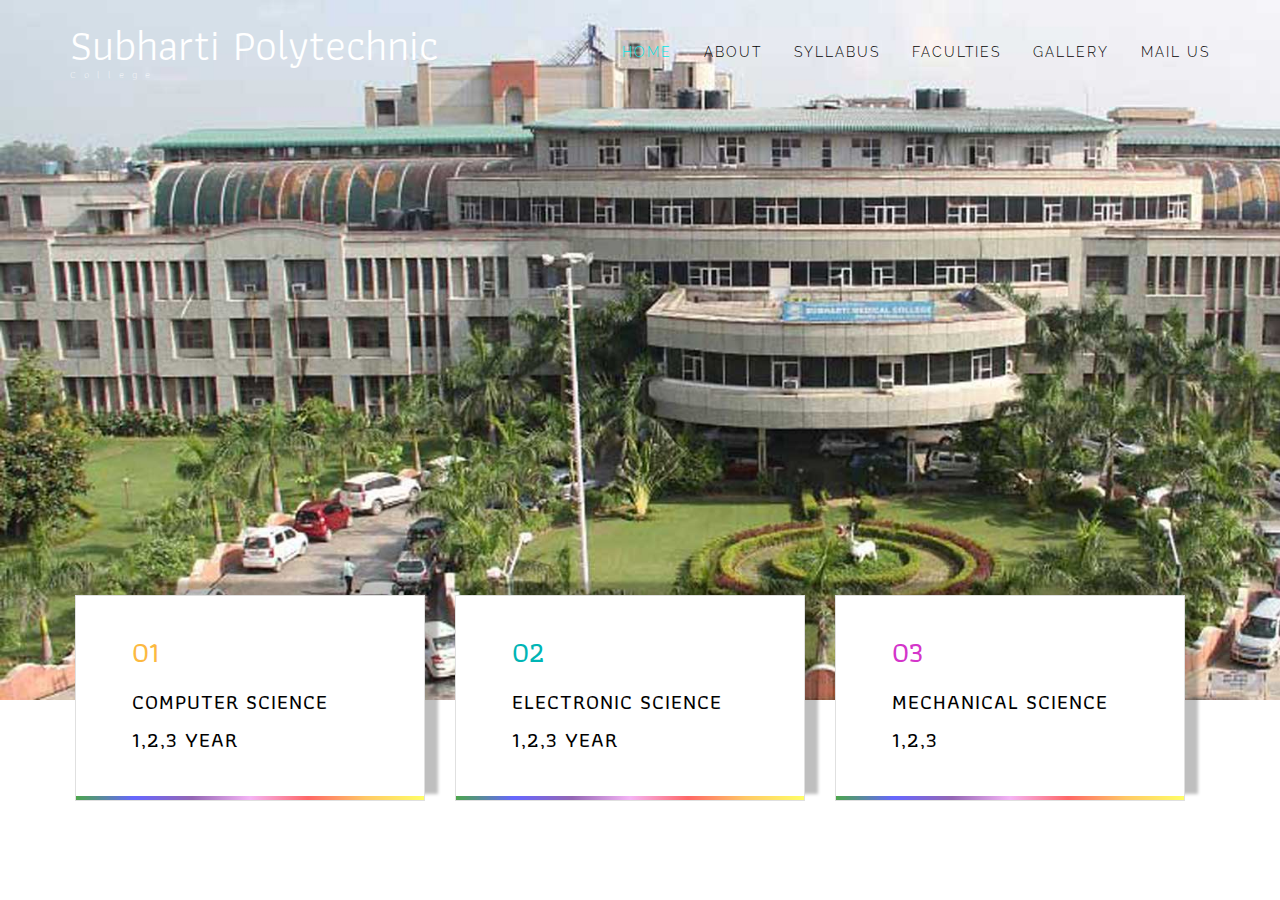
<file: syllabus.html>
<html lang="en">
<head>
<title>S.Sastri Satyamurti Subharti polytechnic College</title>
<!-- Meta tag Keywords -->
<meta name="viewport" content="width=device-width, initial-scale=1">
<meta http-equiv="Content-Type" content="text/html; charset=utf-8" />
<meta name="keywords" content="Literature web template, Bootstrap Web Templates, Flat Web Templates, Android Compatible web template, Smartphone Compatible web template, free webdesigns for Nokia, Samsung, LG, SonyEricsson, Motorola web design" />
<script type="application/x-javascript"> addEventListener("load", function() { setTimeout(hideURLbar, 0); }, false);
function hideURLbar(){ window.scrollTo(0,1); } </script>
<!--// Meta tag Keywords -->
<!-- css files -->

   <link rel="stylesheet" href="https://maxcdn.bootstrapcdn.com/bootstrap/3.3.7/css/bootstrap.min.css">
  <script src="https://ajax.googleapis.com/ajax/libs/jquery/3.2.1/jquery.min.js"></script>
  <script src="https://maxcdn.bootstrapcdn.com/bootstrap/3.3.7/js/bootstrap.min.js"></script>
  
  
<link rel="stylesheet" href="css/bootstrap.css">
<!-- <link rel="stylesheet" href="css/bootstrap.min.css">
<link rel="stylesheet" href="css/bootstrap-responsive.css">
<link rel="stylesheet" href="css/bootstrap-responsive.min.css">

<script src="js/jquery-2.1.4.min.js"></script>
  <script src="js/bootstrap.min.js"></script>  -->


<link rel="stylesheet" href="css/style.css" type="text/css" media="all" /> <!-- Style-CSS --> 
<link rel="stylesheet" href="css/font-awesome.css"> <!-- Font-Awesome-Icons-CSS -->
<link rel="stylesheet" href="css/flexslider.css" type="text/css" media="screen" property="" /> <!-- Flexslider-CSS -->
<link href="css/mislider.css" rel="stylesheet" type="text/css" /> <!-- Testimonials-CSS -->
<link href="css/mislider-custom.css" rel="stylesheet" type="text/css" /> <!-- Testimonials-CSS -->
<link rel="shortcut icon" href="images/logo.jpg" />
<!-- //css files -->
<!-- online-fonts -->
<link href="//fonts.googleapis.com/css?family=Raleway:100,100i,200,200i,300,300i,400,400i,500,500i,600,600i,700,700i,800,800i,900,900i&amp;subset=latin-ext" rel="stylesheet">
<link href="//fonts.googleapis.com/css?family=Athiti:200,300,400,500,600,700&amp;subset=latin-ext,thai,vietnamese" rel="stylesheet">
<!-- //online-fonts -->
</head>
<body> 
<!-- banner -->
<div class="main-agile">
	<div class="banner">
		<div class="container">
			<div class="top-nav">
				<nav class="navbar navbar-default">
						<div class="navbar-header">
							<button type="button" class="navbar-toggle collapsed" data-toggle="collapse" data-target="#bs-example-navbar-collapse-1">
								<span class="sr-only">Toggle navigation</span>
								<span class="icon-bar"></span>
								<span class="icon-bar"></span>
								<span class="icon-bar"></span>
							</button>
						</div>
						<h1><a class="navbar-brand" href="index.html">Subharti Polytechnic<span>College</span></a></h1>
					<!-- Collect the nav links, forms, and other content for toggling -->
					<div class="collapse navbar-collapse" id="bs-example-navbar-collapse-1">
						<ul class="nav navbar-nav">
							<li><a class="active" href="index.html">Home</a></li>
							<li><a href="#about" class="scroll">About</a></li>
							<li><a href="#Syllabus" class="scroll">Syllabus</a></li>
							<li><a href="#faculties" class="scroll">Faculties</a></li>
							<li><a href="#gallery" class="scroll">Gallery</a></li>	
							<li><a href="#mail" class="scroll">Mail Us</a></li>
						</ul>
						<div class="clearfix"> </div>							
					</div>	
				</nav>		
			</div>
			<!-- //banner -->	
	<!-- Grids -->
	<div class="grid-w3">
		<div class="container">
			<div class="agile_team_grids">
			
				<div class="col-md-4 col-sm-4 col-xs-4 agile_team_grid  agile_team_gridf" data-toggle="modal" data-target='#myModalForComputerScience'>
					<div class="agile_text text1-agile">
						<h3>01</h3>
						<h5>COMPUTER SCIENCE 1,2,3 YEAR</h5>
					</div>
				</div>
			
				<div class="col-md-4 col-sm-4 col-xs-4 agile_team_grid  agile_team_gridf" data-toggle="modal" data-target='#myModalForELECTRONICSCIENCE'>
					<div class="agile_text text2-agile">
						<h3>02</h3>
						<h5>ELECTRONIC SCIENCE 1,2,3 YEAR</h5>
					</div>
				</div>
				<div class="col-md-4 col-sm-4 col-xs-4 agile_team_grid  agile_team_gridf" data-toggle="modal" data-target='#myModalForMECHANICALSCIENCE'>
					<div class="agile_text text3-agile">
						<h3>03</h3>
						<h5>MECHANICAL SCIENCE 1,2,3</h5>
					</div>
				</div>
				<div class="clearfix"> </div>
			</div>
		</div>
	</div>
	<!-- //Grids -->
</div>

<!-- ---------------------------------------------------------- Model For Computer Science 1,2,3 YEAR -->
    <div id="myModalForComputerScience" class="modal fade" role="dialog">

        <div style="width: 100%" class="modal-dialog">
            <div class="modal-content">

                <div class="modal-header">
                    <h3> Computer Science </h3>
                        <button type="button" class="close" data-dismiss="modal">&times;</button>
                </div>

                <div class="modal-body">
                    
					
					
					Time Table
					
					<br />
					
					<H3>3 year</H3>
					
					<img src="images\Time table.jpg" style="width:1000px;height:600px" > </img>
					
                </div>
				
				
				
                <div class="modal-body">
                    
					
					
					Java Model paper
					
					<br />
					
					<H3>3 year</H3>
					
					<img src="images\java paper.jpg" style="width:1000px;height:950px" > </img>
					
                </div>
				
				
				
				
				

                <div class="modal-body">
                    
					
					
					DS Model paper
					
					<br />
					
					<H3>3 year</H3>
					
					<img src="images\DS paper.jpg" style="width:1000px;height:950px" > </img>
					
                </div>
				
				
				

                <div class="modal-body">
                    
					
					
					IWT Model paper
					
					<br />
					
					<H3>3 year</H3>
					
					<img src="images\IWT paper.jpg" style="width:1000px;height:950px" > </img>
					
                </div>
				
				
				
				

                <div class="modal-footer">
                    <button type="button" class="btn btn-default" data-dismiss="modal">Close</button>
                </div>

            </div>



        </div>

    </div>
<!-- -------------------------------------------------upto here -->




<!-- ---------------------------------------------------------- Model For ELECTRONIC SCIENCE 1,2,3 YEAR -->

    <div id="myModalForELECTRONICSCIENCE" class="modal fade" role="dialog">

        <div style="width: 100%" class="modal-dialog">
            <div class="modal-content">

                <div class="modal-header">
                    <h3> ELECTRONIC SCIENCE </h3>
                        <button type="button" class="close" data-dismiss="modal">&times;</button>
                </div>


                <div class="modal-body">
                    
					
					
					Time Table
					
					<br />
					
					<H3>3 year</H3>
					
					<img src="images\Time table.jpg" style="width:1000px;height:600px" > </img>
					
                </div>
				
				
				
                <div class="modal-body">
                    
					
					
					Java Model paper
					
					<br />
					
					<H3>3 year</H3>
					
					<img src="images\java paper.jpg" style="width:1000px;height:950px" > </img>
					
                </div>
				
				
				
				
				

                <div class="modal-body">
                    
					
					
					DS Model paper
					
					<br />
					
					<H3>3 year</H3>
					
					<img src="images\DS paper.jpg" style="width:1000px;height:950px" > </img>
					
                </div>
				
				
				

                <div class="modal-body">
                    
					
					
					IWT Model paper
					
					<br />
					
					<H3>3 year</H3>
					
					<img src="images\IWT paper.jpg" style="width:1000px;height:950px" > </img>
					
                </div>

                <div class="modal-footer">
                    <button type="button" class="btn btn-default" data-dismiss="modal">Close</button>
                </div>

            </div>



        </div>

    </div>
<!-- -------------------------------------------------upto here -->


<!-- ---------------------------------------------------------- Model For MECHANICAL SCIENCE 1,2,3 -->

    <div id="myModalForMECHANICALSCIENCE" class="modal fade" role="dialog">

        <div style="width: 100%" class="modal-dialog">
            <div class="modal-content">

                <div class="modal-header">
                    <h3> MECHANICAL SCIENCE </h3>
                        <button type="button" class="close" data-dismiss="modal">&times;</button>
                </div>

                <div class="modal-body">
                    
					
					
					Time Table
					
					<br />
					
					<H3>3 year</H3>
					
					<img src="images\Time table.jpg" style="width:1000px;height:600px" > </img>
					
                </div>
				
				
				
                <div class="modal-body">
                    
					
					
					Java Model paper
					
					<br />
					
					<H3>3 year</H3>
					
					<img src="images\java paper.jpg" style="width:1000px;height:950px" > </img>
					
                </div>
				
				
				
				
				

                <div class="modal-body">
                    
					
					
					DS Model paper
					
					<br />
					
					<H3>3 year</H3>
					
					<img src="images\DS paper.jpg" style="width:1000px;height:950px" > </img>
					
                </div>
				
				
				

                <div class="modal-body">
                    
					
					
					IWT Model paper
					
					<br />
					
					<H3>3 year</H3>
					
					<img src="images\IWT paper.jpg" style="width:1000px;height:950px" > </img>
					
                </div>

                <div class="modal-footer">
                    <button type="button" class="btn btn-default" data-dismiss="modal">Close</button>
                </div>

            </div>



        </div>

    </div>
<!-- -------------------------------------------------upto here -->

</body>
</file>
<file: css/style.css>
/*--
Author: W3layouts
Author URL: http://w3layouts.com
License: Creative Commons Attribution 3.0 Unported
License URL: http://creativecommons.org/licenses/by/3.0/
--*/
body{
	padding:0;
	margin:0;
	background:#fff;
	position:relative;
	font-family: 'Raleway', sans-serif;
}
body a{
    transition:0.5s all;
	-webkit-transition:0.5s all;
	-moz-transition:0.5s all;
	-o-transition:0.5s all;
	-ms-transition:0.5s all;
}
a:hover{
	text-decoration:none;
	transition:0.5s all;
	-webkit-transition:0.5s all;
	-moz-transition:0.5s all;
	-o-transition:0.5s all;
	-ms-transition:0.5s all;
}
input[type="button"],input[type="submit"]{
	transition:0.5s all;
	-webkit-transition:0.5s all;
	-moz-transition:0.5s all;
	-o-transition:0.5s all;
	-ms-transition:0.5s all;
}
h1,h2,h3,h4,h5,h6{
	margin:0;	
	font-family: 'Athiti', sans-serif;
}	
p{
	margin:0;
	font-family: 'Raleway', sans-serif;
	letter-spacing:1px;
	font-size:1em;
	color:#999;
	line-height:1.8em;
}
ul{
	margin:0;
	padding:0;
}
label{
	margin:0;
}

/*-- banner --*/
.banner{
	background:url(../images/smc_ss.jpg) no-repeat 0px 0px;
	background-size:cover;
	-webkit-background-size:cover;
	-moz-background-size:cover;
	-o-background-size:cover;
	-ms-background-size:cover;
	min-height:780px;
}
/*-- nav --*/
.navbar-default {
    background: none;
    border: none;
}
.navbar {
    margin-bottom: 0;
}
h1 a.navbar-brand {
    height: inherit;
    padding: 0;
    font-size: 1.2em;
    line-height: inherit;
    font-weight: 400;
    display: inline-block;
}
.navbar-brand span {
    display: block;
    font-size: .25em;
    color: #ffffff;
    text-transform: capitalize;
    font-weight: 100;
    letter-spacing: 8px;
}
.navbar-default .navbar-brand,.navbar-default .navbar-brand:hover, .navbar-default .navbar-brand:focus {
    color:#FFFFFF;
}
.navbar-default .navbar-nav > .active > a, .navbar-default .navbar-nav > .active > a:hover, .navbar-default .navbar-nav > .active > a:focus {
    color: #fff;
    background: none;
}
.navbar-nav > li > a {
    padding:40px 0 0 40px;
}
.navbar-collapse {
    padding: 0;
    border-top: none;
    box-shadow: none;
}
.navbar-default .navbar-collapse, .navbar-default .navbar-form {
    border: none;
}
.navbar-right {
    float: left !important;
    margin-right: 0;
    margin-left: 5em;
}
.navbar-nav {
    float: none;
}
/*-- top-nav --*/
.top-nav{
	margin: 1.5em 0 0 0;
}
.navbar-default {
    border: none !important;
    background: none !important;
    margin: 0 !important;
    min-height: 0 !important;
    padding: 0 !important;
}
.navbar-default .navbar-nav > .active > a, .navbar-default .navbar-nav > .active > a:hover, .navbar-default .navbar-nav > .active > a:focus {
    background: none !important;
}
.top-nav ul{
    padding: 0;
    margin: 0;
}
.top-nav ul li{
    display: inline-block;
    margin: 0 1em;
    float: none;
}
.top-nav ul li:first-child{
	margin-left:0;
}
.top-nav ul li:nth-child(6){
	margin-right:0;
}
.navbar-default .navbar-nav > .open > a, .navbar-default .navbar-nav > .open > a:hover, .navbar-default .navbar-nav > .open > a:focus {
    background: none !important;
    border-right: solid 1px #EFEFEF;
    box-shadow: 1px 0px 0px 0px rgba(72, 72, 72, 0);
}
.navbar-nav {
    float: none;
}
.top-nav ul li a {
    color: #000 !important;
    font-size: 1em;
    margin: 0;
    text-decoration: none;
    padding: 0;
    font-weight: 300;
    text-transform: uppercase;
    letter-spacing: 2px;
}
.top-nav ul li a:hover, .top-nav ul li a.active{
    color: #00e6e6 !important;
}
div#bs-example-navbar-collapse-1 {
    float: right;
    margin: 1.5em 0em 0em;
}
/*-- //top-nav --*/
.wthree_banner_info_grid {
    text-align: center;
}
.w3l_banner_info {
    width: 62%;
    margin: 13em auto 0;
}
.w3l_banner_info h3 {
    font-size: 4em;
    color: #fff;
    letter-spacing: 3px;
    text-transform: uppercase;
}
 .w3l_banner_info p {
    font-size: 0.9em;
    color: rgba(255, 255, 255, 0.75);
    letter-spacing: 2px;
    text-transform:capitalize;
    margin: 1em 0 4em;
}
 .wthree_banner_info_grid i {
    font-size: 3em;
    color: #fff;
    padding-bottom: 0.4em;
    margin-bottom: .4em;
    border-bottom: 1px solid rgba(255, 255, 255, 0.51);
}
a.w3-join {
    color: #fff;
    padding: 1em 2.5em;
    display: inline-block;
    margin: 0 auto;
    text-transform: uppercase;
    letter-spacing: 2px;
    font-size: 0.9em;
    font-weight: 400;
    border: 1px solid #b5b2b2;
}
a.w3-join:hover {
	color:#FCB941;
    border-color: #FCB941;
	-webkit-transition:0.5s all;
	-moz-transition:0.5s all;
	-o-transition:0.5s all;
	-ms-transition:0.5s all;
	transition:0.5s all;
}
/*-- //banner --*/
/*-- Grids --*/
.main-agile{
	position:relative;
}
.grid-w3 {
    position: absolute;
    top: 87%;
    left: 20%;
}
.agile_text h3 {
    font-size: 2em;
    color:#FCB941;
	margin-bottom:.5em;
}
.agile_text.text2-agile h3 {
    color: #00B5B5;
}
.agile_text.text3-agile h3 {
    color: #d435ca;
}
.agile_text h5 {
    font-size: 1.5em;
    color: #000;
    line-height: 1.8;
    letter-spacing: 1px;
}
.agile_team_grid1{
	padding: 1em;
    border: 4px double #D0D0D0;
    text-align: center;
}
.agile_text {
    background: #fff;
    border: 1px solid #e0e0e0;
    padding: 3em 4em;
    position: relative;
    overflow: hidden;
    z-index: 9;
    box-shadow: 10px -10px 3px 3px rgba(0, 0, 0, 0.25);
}
.agile_text:before {
    content: '';
	background: #00b5b5;
    background: linear-gradient(to right, rgba(0, 128, 0, 0.7),rgba(0, 0, 255, 0.6),rgba(75, 0, 130, 0.6),rgba(238, 130, 238, 0.6),rgba(255, 0, 0, 0.6),rgba(255, 165, 0, 0.6),rgba(255, 255, 0, 0.6));
    position: absolute;
    width: 100%;
    height: 2%;
    left: 0;
    bottom: 0;
    z-index: -1;
    -webkit-transition: 0.5s all;
    -moz-transition: 0.5s all;
    -o-transition: 0.5s all;
    -ms-transition: 0.5s all;
    transition: 0.5s all;
	background: -moz-linear-gradient(to right, rgba(0, 128, 0, 0.7),rgba(0, 0, 255, 0.6),rgba(75, 0, 130, 0.6),rgba(238, 130, 238, 0.6),rgba(255, 0, 0, 0.6),rgba(255, 165, 0, 0.6),rgba(255, 255, 0, 0.6)); /* FF3.6+ */

background: -webkit-gradient(to right, rgba(0, 128, 0, 0.7),rgba(0, 0, 255, 0.6),rgba(75, 0, 130, 0.6),rgba(238, 130, 238, 0.6),rgba(255, 0, 0, 0.6),rgba(255, 165, 0, 0.6),rgba(255, 255, 0, 0.6)); /* Chrome,Safari4+ */

background: -webkit-linear-gradient(to right, rgba(0, 128, 0, 0.7),rgba(0, 0, 255, 0.6),rgba(75, 0, 130, 0.6),rgba(238, 130, 238, 0.6),rgba(255, 0, 0, 0.6),rgba(255, 165, 0, 0.6),rgba(255, 255, 0, 0.6)); /* Chrome10+,Safari5.1+ */

background: -o-linear-gradient(to right, rgba(0, 128, 0, 0.7),rgba(0, 0, 255, 0.6),rgba(75, 0, 130, 0.6),rgba(238, 130, 238, 0.6),rgba(255, 0, 0, 0.6),rgba(255, 165, 0, 0.6),rgba(255, 255, 0, 0.6)); /* Opera 11.10+ */

background: -ms-linear-gradient(to right, rgba(0, 128, 0, 0.7),rgba(0, 0, 255, 0.6),rgba(75, 0, 130, 0.6),rgba(238, 130, 238, 0.6),rgba(255, 0, 0, 0.6),rgba(255, 165, 0, 0.6),rgba(255, 255, 0, 0.6)); /* IE10+ */
}
.agile_team_grid:hover .agile_text:before {
    height: 100%;
}
/*-- //Grids --*/
/*-- About --*/
.about{
	padding:12em 0 5em;
}
 h3.tittle-w3l {
    font-size: 3em;
    color: #FCB941;
    text-transform: uppercase;
    text-align: center;
    margin-bottom: 1.5em;
}
.agileinfo_banner_bottom_left h3{
	font-size:2em;
	color:#000;
	line-height:1.5em;
	text-transform:capitalize;
}
.agileinfo_banner_bottom_left p {
    margin: 1em 0 2em;
}
.agileinfo_banner_bottom_left ul li{
	display:block;
	color:#212121;
	line-height:1.8em;
}
.agileinfo_banner_bottom_left ul li:nth-child(2){
	margin: 2em 0;
}
.agileinfo_banner_bottom_left ul li i{
	width: 50px;
    height: 50px;
    background: #00B5B5;
    color: #fff;
    font-size: 1em;
    border-radius: 40px;
    text-align: center;
    padding-top: 1.2em;
    margin-right: 1em;
	border:1px solid #00B5B5;
	-webkit-transition: 0.5s all;
    -o-transition: 0.5s all;
    -moz-transition: 0.5s all;
    -ms-transition: 0.5s all;
	transition: 0.5s all;
}
.agileinfo_banner_bottom_left ul li:hover i{
	color:#00B5B5;
	background:none;
	border-color:#000;
}
.agileinfo_banner_bottom_right1 h3 {
    font-size: 1.8em;
    color: #00B5B5;
    padding: .7em 0 0;
    text-align: center;
}
.agileinfo_banner_bottom_right1 {
    width: 80%;
    margin: 0 auto;
    border-radius: 15px;
    border: 1px solid #b9b7b7;
}
.agileinfo_banner_bottom_right1_grid{
	padding:2em;
}
.agileinfo_banner_bottom_right1_grid input[type="text"], .agileinfo_banner_bottom_right1_grid input[type="email"] {
    width: 100%;
    padding: .9em 1.5em;
    color: #999;
    font-size: 0.9em;
    border: 1px solid #ccc;
    outline: none;
    margin-bottom: 1em;
    border-radius: 25px;
}
.agileinfo_banner_bottom_right1_grid input::-webkit-input-placeholder,.agileinfo_mail_grid_right input[type="text"]::-webkit-input-placeholder, .agileinfo_mail_grid_right input[type="email"]::-webkit-input-placeholder{
	color:#555 !important;
}
.agileinfo_banner_bottom_right1_grid input[type="submit"] {
    width: 100%;
    background: #000;
    padding: 13px;
    color: #fff;
    font-size: 1em;
    border: none;
    outline: none;
    text-transform: uppercase;
    letter-spacing: 2px;
    border-radius: 25px;
    margin-top: 1em;
	-webkit-transition:0.5s all;
	-moz-transition:0.5s all;
	-o-transition:0.5s all;
	-ms-transition:0.5s all;
	transition:0.5s all;	
}
.agileinfo_banner_bottom_right1_grid input[type="submit"]:hover{
	background:#00B5B5;
}
/*-- //About --*/
/*-- services --*/
.services, .team, .gallery, .mail{
	padding:5em 0;
	text-align:center;
}
.services {
    background: url(../images/bg1.jpg)no-repeat center fixed;
    background-size: cover;
}
.w3layouts-services-heading h2 {
    color: #fff;
}
.about-header-top{
	background: rgba(0, 0, 0, 0.7) !important;
}
.w3l-services-grid{
	text-align:left;
}
.w3ls-services-img i {
    color: #fff;
    font-size: 3.5em;
    -webkit-transition: 0.5s all;
    -o-transition: 0.5s all;
    -moz-transition: 0.5s all;
    -ms-transition: 0.5s all;
	transition: 0.5s all;
}
.w3l-services-grid:hover div.w3ls-services-img i {
    color: #00B5B5;
}
.agileits-services-info h4 {
    color: #fff;
    font-size: 1.8em;
    margin: 1em 0;
    font-weight: 100;
    text-transform: uppercase;
}
.agileits-services-info p {
    color: #c5c5c5;
}
.w3l-services-grid:nth-child(2) {
    padding-top: 5em;
}
.w3l-services-grid:nth-child(3) {
    padding-top: 10em;
}
/*-- //services --*/
/*-- banner-bottom --*/
.w3layouts_banner_bottom_grid{
	position:relative;
	overflow:hidden;
}
.w3layouts_banner_bottom_grid img{
	 -webkit-transition: 0.4s ease;
	transition: 0.4s ease;	
}
 .w3layouts_banner_bottom_grid_pos {
    position: absolute;
    bottom: 8%;
    right: 0;
    text-align: right;
}
 .w3layouts_banner_bottom_grid_pos p {
    margin-bottom: 0.5em;
    color: #fff;
    background: rgba(0, 0, 0, 0.66);
    padding: 0.2em 2.5em;
    text-transform: capitalize;
}
.w3layouts_banner_bottom_grid_pos p:last-child{
	margin:0;
}
.agile_banner_bottom_grid:hover .w3layouts_banner_bottom_grid img{
  -moz-transform: scale(1.5);
  -webkit-transform: scale(1.5);
  transform: scale(1.5);
}
 .social-bnr-agileits {
    background: #00b5b5;
    padding: 0.4em 1.5em;
    display: inline-block;
}
.social-bnr-agileits ul li {
    display: inline-block;
}
.social-bnr-agileits ul li i{
	color: #fff;
	font-size: .9em;
	-webkit-transition: .5s all;
	-o-transition: .5s all;
	-moz-transition: .5s all;
	-ms-transition: .5s all;
	transition: .5s all;
}
.social-bnr-agileits ul li i:hover{
	color: #FCB941;
}
.social-bnr-agileits ul li:nth-child(2){
	padding:0 1em;
}
/*-- //banner-bottom --*/
/*-- property-grids --*/
.property-grids {
    background: #000;
}
.grid {
	position: relative;
	margin: 0 auto;
	list-style: none;
	text-align: center;
}
/* Common style */
.grid figure {
	position: relative;
	overflow: hidden;
	text-align: center;
}
.grid figure img {
    position: relative;
    display: block;
    width: 100%;
    opacity: 0.8;
}
.agile-homes-w3l.grid figure figcaption {
	    padding: 5em 4em;
	color: #fff;
	font-size: 1.3em;
	-webkit-backface-visibility: hidden;
	backface-visibility: hidden;
}
.grid figure figcaption {
	position: absolute;
	top: 0;
	left: 0;
	width: 100%;
	height: 100%;
}
/**-- Moses --**/
figure.effect-moses {
	background: -webkit-linear-gradient(-45deg, #000 0%,#000 100%);
	background: linear-gradient(-45deg, #000 0%,#000 100%);
}
figure.effect-moses img {
	opacity: 0.85;
	-webkit-transition: opacity 0.35s;
	transition: opacity 0.35s;
}
figure.effect-moses h4,
figure.effect-moses p {
	width: 50%;
	height: 50%;
	border: 4px solid #fff;
}
figure.effect-moses h4 {
    padding: 36px 20px 20px 20px;
    width: 50%;
    color: #fff;
    font-size: 2.5em;
    height: 50%;
    -webkit-transition: -webkit-transform 0.35s;
    transition: transform 0.35s;
    -webkit-transform: translate3d(10px,10px,0);
    transform: translate3d(10px,10px,0);
    background: rgba(0, 0, 0, 0.55);
    letter-spacing: 1px;
    font-weight: 100;
}
figure.effect-moses p {
    float: right;
    padding: 61px 20px 20px 20px;
    line-height: 2em;
	color: #fff;
    text-align: center;
    opacity: 0;
    -webkit-transition: opacity 0.35s, -webkit-transform 0.35s;
    transition: opacity 0.35s, transform 0.35s;
    -webkit-transform: translate3d(-50%,-50%,0);
    transform: translate3d(-50%,-50%,0);
    background: rgba(0, 0, 0, 0.55);
    letter-spacing: 5px;
    text-transform: uppercase;
}
figure.effect-moses:hover h4 {
	-webkit-transform: translate3d(0,0,0);
	transform: translate3d(0,0,0);
}
figure.effect-moses:hover p {
	opacity: 1;
	-webkit-transform: translate3d(0,0,0);
	transform: translate3d(0,0,0);
}
figure.effect-moses:hover img {
	opacity: 0.6;
}
.home-agile-left {
    padding: 0;
}
.home-agile-text h4 {
    font-size: 3em;
    color: #fff;
	letter-spacing:1px;
}
.home-agile-text p {
    color: #fff;
    margin: 2em 0 2em 0;
    line-height: 2.3em;
}
.home-agile-text {
     padding: 9em 6em;
}
.icon_wthree i{
  font-size:3em;
  text-align:center;
  color:#fff;
}
 .date i {
    font-size: 0.8em;
    color: #fff;
    text-align: left;
    margin-right: 1em;
}
.home-agile-text h5 {
    color: #FCB941;
    font-size: 1.3em;
    font-weight: 300;
}
.home-agile-text h5:nth-child(2) {
    margin-bottom: 1em;
}
.home-agile-text.w3-tex-2 p {
    text-align: left;
}
/*--moses--*/
/*-- Counter --*/
section.stats {
    text-align: left;
	margin-top: 5em;
}
section.stats p.text-center {
	font-size: 16px;
    padding: 0px 0 40px;
    color: #999;
}
.numscroller {
    font-size: 3em;
    margin: 0;
    color: #fff;
    font-weight: 500;
    letter-spacing: 1px;
}
.stats-grid i.fa {
    font-size: 3em;
    color: #00b5b5;
    float: left;
    padding-top: 0.4em;
    margin-right: 1em;
}
.stats-grid h4 {
    font-size: 1.1em;
    font-weight: 100;
}
.date h3 {
    color: #fff;
    font-size: 2em;
    padding-bottom: 1.2em;
}
.w3-count-agile {
    float: left;
}
.row-w3-2 {
    padding-top: 6em;
}
.home-agile-text.w3-tex-2 {
    padding: 4em 8em;
}
/*-- //Counter --*/
/*-- property-grids --*/
/*-- //testimonials --*/
.testimonials {
    background: url(../images/bg.jpg)no-repeat center;
    background-size: cover;
	padding:4em 0 5em;
}
/*-- //testimonials --*/
/*-- gallery --*/
.gallery-grid1 img{
	padding:.5em;
	border:1px dotted #f26f62;
}
.da-thumbs {
	list-style: none;
	position: relative;
	margin: 0;
	padding: 0;
}
.da-thumbs li {
  float: left;
  margin: 0.4%;
   padding: 8px;
  position: relative;
   width: 32.4%;
}
.da-thumbs li a,
.da-thumbs li a img {
  display: block;
  position: relative;
  width: 100%;
}
.da-thumbs li a {
	overflow: hidden;
}
.da-thumbs li a div {
  position: absolute;
  background: rgba(19, 17, 17, 0.86);
  width: 100%;
  height: 100%;
}
.da-thumbs li a div span {
    display: block;
    padding: 10px 0;
    margin: 11px 20px 20px 20px;
    font-weight: normal;
    text-transform: capitalize;
    color: rgba(255,255,255,0.9);
    text-align: center;
    font-size: .9em;
    letter-spacing: 1px;
    line-height: 2em;
}
.da-thumbs li a div h5 {
    color: #00b5b5;
    font-size: 1.8em;
    margin: 2.8em 0 0 0;
    text-align: center;
    text-transform: uppercase;
}
/*-- //gallery --*/
/*-- newsletter --*/
.newsletter {
    background: rgba(23, 22, 22, 0.85);
    padding: 4em 0;
}
.newsletter h3.tittle-w3l {
    margin-bottom:1em;
}
.nunc1 {
    color: #fff;
    text-align: center;
    letter-spacing: 2px;
    font-size: 1.5em;
    text-transform: capitalize;
}
.newsletter form{
	margin: 2.5em auto 0;
    width: 50%;
	text-align: center;
}
.newsletter input[type="email"] {
    outline: none;
    border: none;
    background:#4e4e4e;
    color: #fff;
    padding: 1em 1.5em;
    font-size: 14px;
    width: 100%;
    border-radius: 25px;
}
.newsletter input[type="submit"] {
    outline: none;
    border: none;
    background: none;
    color: #fff;
    font-size: 1em;
    padding: 2em 0 0;
    text-transform: uppercase;
    letter-spacing: 2px;
}
.newsletter input[type="submit"]:hover{
	color:#00b5b5;
}
/*-- //newsletter --*/
/*-- mail --*/
.agileinfo_mail_grid_right input[type="text"], .agileinfo_mail_grid_right input[type="email"], .agileinfo_mail_grid_right textarea {
    outline: none;
    padding: 10px;
    font-size: 1em;
    color: #555;
    background: #f5f5f5;
    width: 100%;
    border: 1px solid #E6E6E6;
}
.agileinfo_mail_grid_right textarea {
    min-height: 200px;
    margin: 1em 1.1em;
    width: 95.9% !important;
	resize: none;
}
.agileinfo_mail_grid_right input[type="submit"], .agileinfo_mail_grid_right input[type="reset"] {
    outline: none;
    padding: 10px 0;
    font-size: 1em;
    color: #fff;
    background: #00b5b5;
    width: 46.6%;
    border: none;
    text-transform: uppercase;
    margin-left: 1em;
	-webkit-transition:0.5s all;
	-moz-transition:0.5s all;
	-o-transition:0.5s all;
	-ms-transition:0.5s all;
	 transition:0.5s all;
}
.agileinfo_mail_grid_right input[type="submit"]:hover,.agileinfo_mail_grid_right input[type="reset"]:hover {
    background: #212121;
}
.agileinfo_mail_grid_right input[type="text"]:nth-child(2), .agileinfo_mail_grid_right input[type="email"] {
    margin: 1em 0 0;
}
.map iframe{
	width:100%;
	min-height:400px;
	margin-bottom:-6px;
}
 .contact-left-w3ls .glyphicon {
    font-size: 1.2em;
    border: 1px solid #00b5b5;
    padding: 13px 15px;
    color: #00b5b5;
}
.contact-left-w3ls h4,.contact-left-w3ls h5{
	text-align:left;
}
.contact-left-w3ls h4 {
    color: #000;
    font-size: 1.3em;
    margin-bottom: .5em;
}
.contact-left-w3ls h5 {
    color: #999;
    font-weight: 400;
    font-size: 1em;
}
.contact-left-w3ls h5 a{
	color:#8d8d8d;
}
.contact-left-w3ls h5 a:hover{
	color:#00b5b5;
}
.mail-w3 {
    padding: 2em 0;
}
.call {
    padding-bottom: 2em;
}
.contact-left-w3ls h3{
	font-size: 2em;
    color: #FCB941;
    margin-bottom: 1.5em;
	text-align: left;
}
/*-- //mail --*/
/*-- footer --*/
.footer{
	background:#212121;
	padding:4em 0;
}
.w3ls_footer_grid_left1{
	position:relative;
}
.w3ls_footer_grid_left1 h3{
	font-size: 4em;
    color: #363636;
    font-weight: bold;
    font-style: normal;
}
.w3ls_footer_grid_left1_pos{
	position:absolute;
	bottom:-5%;
	left:0%;
}
.w3ls_footer_grid_left1_pos ul li{
	display:inline-block;
	list-style:none;
}
.w3ls_footer_grid_left1_pos ul li a{
	color:#fff;
	text-decoration:none;
	padding-left: 2em;
	letter-spacing: 1px;
}
.w3ls_footer_grid_left1_pos ul li a.facebook{
	padding-left: 0;
}
.w3ls_footer_grid_left1_pos ul li a:hover{
	color:#FCB941;
}
.w3ls_footer_grid_left1_pos ul li a i {
    padding-right: 1em;
}
.w3ls_footer_grid_right h2 {
    font-size: 3.5em;
    font-weight: 200;
}
.w3ls_footer_grid_right h2 a{
    color: #00b5b5;
	text-decoration:none;
}
.w3ls_footer_grid_right h2 a span {
    font-size: .5em;
    color: #FF008F;
    padding: .4em .6em;
    border: 2px solid #FF008F;
    border-radius: 45px;
    position: absolute;
    left: 1%;
    top: 10%;
}
.w3ls_footer_grid_right,.w3ls_footer_grid1_right {
    text-align: right;
}
.w3ls_footer_grid{
	padding-bottom:2em;
	border-bottom:1px solid #999;
	margin-bottom:2em;
}
.w3ls_footer_grid1_left p a{
	color:#fff;
	text-decoration:none;
}
.w3ls_footer_grid1_left p a:hover{
	color:#00b5b5;
}
.w3ls_footer_grid1_right ul li{
	display:inline-block;
	margin-left: 2em;
}
.w3ls_footer_grid1_right ul li:nth-child(1) {
    margin: 0;
}
.w3ls_footer_grid1_right ul li a {
    color: #fff;
    text-decoration: none;
    text-transform: uppercase;
    font-size: 1em;
    letter-spacing: 2px;
}
.w3ls_footer_grid1_right ul li a:hover{
	color:#00b5b5;
}
/*-- //footer --*/
/*-- bottom-to-top --*/
#toTop {
	display: none;
	text-decoration: none;
	position: fixed;
	bottom: 24px;
	right: 1%;
	overflow: hidden;
	z-index: 999; 
    width: 64px;
    height: 64px;
	border: none;
	text-indent: 100%;
	background: url("../images/up.png") no-repeat 0px 0px;
}
#toTopHover {
    width: 64px;
    height: 64px;
	display: block;
	overflow: hidden;
	float: right;
	opacity: 0;
	-moz-opacity: 0;
	filter: alpha(opacity=0);
}
/*-- //bottom-to-top --*/

/*--responsive--*/
@media(max-width: 1600px){
	.grid-w3{
		left: 13%;
	}
}
@media(max-width: 1440px){
	.banner {
		min-height: 700px;
	}
	.w3l_banner_info {
		margin: 9em auto 0;
	}
	.w3l_banner_info h3 {
		font-size: 3.8em;
	}
	.grid-w3 {
		top: 86%;
		left: 9%;
	}
	.agileinfo_banner_bottom_left p {
		margin: 1em 0 1.5em;
	}
	figure.effect-moses h4 {
		padding: 29px 20px 20px 20px;
		font-size: 2.4em;
	}
	figure.effect-moses p {
		padding: 48px 20px 20px 20px;
	}
	.home-agile-text {
		padding: 7em 6em;
	}
	section.stats {
		margin-top: 3em;
	}
	.home-agile-text.w3-tex-2 {
		padding:3em 6em;
	}
	.nunc1 {
		font-size: 1.4em;
	}
}
@media(max-width: 1366px){
	.grid-w3 {
		top: 85%;
		left: 6.5%;
	}
	.home-agile-text {
		padding: 6em 5em;
	}
	figure.effect-moses h4 {
		padding: 23px 20px 20px 20px;
	}
	figure.effect-moses p {
		padding: 40px 16px 16px 16px;
	}
	.home-agile-text.w3-tex-2 {
		padding: 2em 5em;
	}
	.nunc1 {
		font-size: 1.3em;
	}
}
@media(max-width: 1280px){
	.w3l_banner_info h3 {
		font-size: 3.5em;
	}
	.w3l_banner_info {
		margin: 8em auto 0;
	}
	.grid-w3 {
		left: 3.5%;
	}
	.services, .team, .gallery, .mail {
		padding: 4.5em 0;
	}
	.about {
		padding: 11em 0 4.5em;
	}
	.agile-homes-w3l.grid figure figcaption {
		padding: 4em 3em;
	}
	figure.effect-moses h4 {
		padding: 27px 20px 20px 20px;
		font-size: 2.2em;
	}
	.home-agile-text {
		padding: 5em 4em;
	}
	.row-w3-2 {
		padding-top: 3em;
	}
	.home-agile-text.w3-tex-2 {
		padding: 2em 4em;
	}
	.numscroller {
		font-size: 2.8em;
	}
	.stats-grid i.fa {
		font-size: 2.8em;
	}
}
@media(max-width: 1080px){
	h3.tittle-w3l {
		font-size: 2.8em;
	}
	.agile_text {
		padding: 2.8em 3em;
	}
	.agileinfo_banner_bottom_right1 {
		width: 90%;
	}
	.agileinfo_banner_bottom_left p {
		margin: 0.5em 0 1em;
	}
	.agile-homes-w3l.grid figure figcaption {
		padding: 3em 2em;
	}
	figure.effect-moses h4 {
		font-size: 2em;
	}
	.home-agile-text {
		padding: 2em 2em;
	}
	figure.effect-moses p {
		font-size: 0.9em;
		letter-spacing: 1px;
	}
	.home-agile-text p {
		margin: 1em 0 1.5em 0;
	}
	.date h3 {
		padding-bottom: 0.8em;
	}
	.home-agile-text.w3-tex-2 {
		padding: 1.5em 3em;
	}
	.home-agile-text p {
		margin: 0em 0 1em 0;
	}
	section.stats {
		margin-top: 2em;
	}
	.da-thumbs li a div h5 {
		margin: 1.9em 0 0 0;
	}
	.nunc1 {
		font-size: 1.2em;
	}
	.w3ls_footer_grid_left1_pos ul li a {
		padding-left: 1em;
	}
	.w3ls_footer_grid1_right ul li {
		margin-left: 1em;
	}
	.w3ls_footer_grid1_right ul li a {
		letter-spacing: 1px;
	}
}
@media(max-width: 1024px){
	.agileinfo_banner_bottom_left h3 {
		font-size: 1.9em;
	}
	figure.effect-moses h4 {
		padding: 20px 20px 20px 20px;
	}
	.row-w3-2 {
		padding-top: 2em;
	}
	section.stats {
		margin-top: 1.5em;
	}
}
@media(max-width: 991px){
	.top-nav ul li a {
		letter-spacing: 1px;
	}
	.top-nav ul li {
		margin: 0 0.5em;
	}
	.banner {
		min-height: 600px;
	}
	.w3l_banner_info h3 {
		font-size: 3em;
	}
	.wthree_banner_info_grid i {
		font-size: 2.8em;
		padding-bottom: 0.3em;
		margin-bottom: .3em;
	}
	.w3l_banner_info p {
		margin: 1em 0 3.5em;
	}
	.w3l_banner_info {
		margin: 6em auto 0;
	}
	.agile_text h5 {
		font-size: 1.4em;
	}
	.agile_text h3 {
		font-size: 1.8em;
	}
	.agile_text {
		padding: 2em 1.5em;
	}
	.grid-w3 {
		left: 12%;
	}
	.agileinfo_banner_bottom_left {
		margin-top: 2em;
	}
	.w3ls-services-img i {
		font-size: 3.2em;
	}
	.agileits-services-info h4 {
		font-size: 1.7em;
		margin: 0.8em 0;
	}
	.agile_banner_bottom_grid {
		padding: 0 .5em;
	}
	.w3layouts_banner_bottom_grid_pos p {
		margin-bottom: 0.5em;
		padding: 0.2em 2em;
		font-size: 0.9em;
	}
	.social-bnr-agileits ul li i {
		font-size: .8em;
	}
	.social-bnr-agileits ul li:nth-child(2) {
		padding: 0 0.8em;
	}
	.social-bnr-agileits {
		padding: 0.2em 1em;
	}
	.agile-homes-w3l.grid figure figcaption {
		padding: 7em 6em;
	}
	figure.effect-moses h4 {
		padding: 82px 20px 20px 20px;
	}
	figure.effect-moses p {
		padding: 93px 16px 16px 16px;
	}
	.home-agile-text {
		padding: 4em 7em;
	}
	.home-agile-text.w3-tex-2 {
		padding: 1em 8em 6em;
	}
	.row-w3-2 {
		padding-top: 4em;
	}
	.da-thumbs li a div h5 {
		margin: 1.4em 0 0 0;
		font-size: 1.5em;
	}
	.da-thumbs li a div span {
		margin: 8px 20px 20px 20px;
		font-size: .8em;
	}
	.agileinfo_mail_grid_right input[type="text"]:nth-child(2), .agileinfo_mail_grid_right input[type="email"] {
		margin: 1em 0;
	}
	.agileinfo_mail_grid_right textarea {
		margin:0 0 1em;
	}
	.contact-left-w3ls {
		margin-top: 2.5em;
	}
	.w3ls_footer_grid1_left {
		text-align: center;
		margin-bottom: 1.5em;
	}
	.w3ls_footer_grid_right, .w3ls_footer_grid1_right {
		text-align: center;
	}
	.footer {
		padding: 3.5em 0;
	}
	.map iframe {
		min-height: 370px;
	}
	.home-agile-text p {
		margin: 1em 0 1.5em 0;
	}
	.newsletter form {
		width: 70%;
	}
}
@media(max-width: 800px){
	.grid-w3 {
		left: 2%;
	}
	.about {
		padding: 9em 0 4em;
	}
	h3.tittle-w3l {
		font-size: 2.7em;
		margin-bottom: 1em;
	}
	.services, .team, .gallery, .mail {
		padding: 4em 0;
	}
	.agile-homes-w3l.grid figure figcaption {
		padding: 6em 5em;
	}
	figure.effect-moses h4 {
		padding: 61px 20px 20px 20px;
	}
	figure.effect-moses p {
		padding: 74px 16px 16px 16px;
	}
	.home-agile-text {
		padding: 3em 5em;
	}
	.home-agile-text.w3-tex-2 {
		padding: 1em 6em 5em;
	}
	.newsletter {
		padding: 3.5em 0;
	}
	.nunc1 {
		font-size: 1.1em;
	}
	.map iframe {
		min-height: 350px;
	}
}
@media(max-width: 768px){
	.grid-w3 {
		left: 0%;
	}
	.w3l_banner_info h3 {
		font-size: 2.9em;
	}
	.w3l_banner_info h3 {
		font-size: 2.9em;
	}
	.agile-homes-w3l.grid figure figcaption {
		padding: 5em 4em;
	}
	.w3l-services-grid:nth-child(2) {
		padding-top: 4em;
	}
	.w3l-services-grid:nth-child(3) {
		padding-top: 8em;
	}
}
@media(max-width: 767px){
	.navbar-header {
		float: right;
	}
	.navbar-default .navbar-toggle .icon-bar {
		background-color: #00b5b5 !important;
	}
	.top-nav ul li {
		margin: 0;
		margin-bottom: 1em;
		display: block;
	}
	.navbar-toggle .icon-bar {
		background: #FFF;
	}
	.navbar-toggle {
		margin-right: 0;
		border: 1px solid #FFF;
	}
	.navbar-nav {
		float: none;
		margin: 0;
		background: rgba(23, 22, 21, 0.71);
	}
	ul.nav.navbar-nav li {
		margin: 1.5em 0;
		text-align: center;
	}
	ul.nav.navbar-nav li.active a {
		color: #212121;
		background: none;
	}
	ul.dropdown-menu li {
		padding: 0;
		margin: 0 !important;
	}
	ul.nav.navbar-nav li a:hover {
		color: #212121;
	}
	div#bs-example-navbar-collapse-1 {
		margin: 4.5em 0 0;
	}
	.top-nav ul {
		padding: 1em 0;
	}
	.navbar-default .navbar-toggle {
		border-color: #fff;
	}
	.navbar-default .navbar-toggle .icon-bar {
		background-color: #fff;
	}
	.navbar-toggle {
		margin:1em 0 0;
	}
	.navbar-default .navbar-toggle:hover, .navbar-default .navbar-toggle:focus {
		background-color: transparent;
	}
	.navbar-default .navbar-collapse, .navbar-default .navbar-form {
		border: none;
		position: absolute;
		width: 100%;
		background: rgba(0, 0, 0, 0.81);
		z-index: 999;
	}
	.link-effect-3 a {
		margin: 0;
	}
	.navbar-right {
		margin-left: 0;
	}
	.navbar-nav > li > a {
		padding: 20px 0 0;
		text-align: center;
		font-size: 13px;
	}
	.link-effect-3 a::before {
		width: 10%;
		top: 29px;
		left: 34%;
	}
	.navbar-nav {
		margin: 0 0 20px;
	}
}
@media(max-width: 736px){
	.banner {
		min-height: 550px;
	}
	.w3l_banner_info h3 {
		font-size: 2.8em;
		letter-spacing: 1px;
	}
	.wthree_banner_info_grid i {
		font-size: 2.7em;
	}
	.w3l_banner_info {
		margin: 5em auto 0;
	}
	a.w3-join {
		font-size: 0.85em;
	}
	.agile_text {
		padding: 1.8em 1.3em;
	}
	.agileits-services-info h4 {
		font-size: 1.6em;
	}
	.w3ls-services-img i {
		font-size: 3em;
	}
	.agile-homes-w3l.grid figure figcaption {
		padding: 5em 3em;
	}
	.home-agile-text {
		padding: 3em 4em;
	}
	.date h3 {
		font-size: 1.8em;
	}
	.home-agile-text.w3-tex-2 {
		padding: 1em 5em 5em;
	}
	.da-thumbs li a div span {
		margin: 8px 10px 10px 10px;
	}
	h3.tittle-w3l {
		font-size: 2.5em;
	}
	.newsletter h3.tittle-w3l {
		margin-bottom: 0.8em;
	}
	.w3ls_footer_grid_right h2 {
		font-size: 3em;
	}
}
@media(max-width: 667px){
	.banner {
		min-height: 500px;
	}
	.w3l_banner_info {
		margin: 2.5em auto 0;
	}
	.agile_text h5 {
		font-size: 1.3em;
		letter-spacing: 0px;
	}
	.agile_team_grid.agile_team_gridf {
		padding: 0 .8em;
	}
	.agileinfo_banner_bottom_left h3 {
		font-size: 1.7em;
	}
	.agileits-services-info h4 {
		font-size: 1.5em;
	}
	.w3l-services-grid {
		padding: 0 .5em;
	}
	.w3l-services-grid:nth-child(2) {
		padding-top: 4em;
	}
	.w3l-services-grid:nth-child(3) {
		padding-top: 7em;
	}
	.agile-homes-w3l.grid figure figcaption {
		padding: 4em 3em;
	}
	figure.effect-moses h4 {
		padding: 55px 10px 10px 10px;
	}
	figure.effect-moses p {
		padding: 51px 10px 10px 10px;
	}
	.home-agile-text {
		padding: 2.5em 3em;
	}
	.home-agile-text.w3-tex-2 {
		padding: 0em 4em 4em;
	}
	.da-thumbs li {
		margin: 0%;
		padding: 4px;
	}
	.da-thumbs li a div span {
		margin: 1px 5px 10px 10px;
	}
	.da-thumbs li a div h5 {
		margin: 1.2em 0 0 0;
	}
	.services, .team, .gallery, .mail {
		padding: 3em 0;
	}
	.nunc1 {
		font-size: 1em;
	}
	.newsletter form {
		width: 80%;
		margin: 2em auto 0;
	}
	.newsletter {
		padding: 3em 0;
	}
	.map iframe {
		min-height: 320px;
	}
	.w3ls_footer_grid_left1_pos ul li a i {
		padding-right: 0.5em;
	}
	.w3ls_footer_grid_left1_pos ul li a {
		padding-left: 0.8em;
	}
	.w3ls_footer_grid_right h2 {
		font-size: 2.8em;
	}
	.w3ls_footer_grid_left1 h3 {
		font-size: 3.5em;
	}
	.footer {
		padding: 3em 0;
	}
	.agileinfo_mail_grid_right textarea {
		width: 95% !important;
	}
}
@media(max-width: 640px){
	.w3l_banner_info h3 {
		font-size: 2.5em;
	}
	.wthree_banner_info_grid i {
		font-size: 2.5em;
	}
	.w3l_banner_info p {
		font-size: 0.8em;
	}
	.w3l-services-grid {
		padding: 0 .3em;
	}
	.agile_banner_bottom_grid {
		padding: 0 .3em;
	}
	.agile-homes-w3l.grid figure figcaption {
		padding: 3em 2em;
	}
	figure.effect-moses h4 {
		padding: 58px 10px 10px 10px;
	}
	.home-agile-text {
		padding: 2em 2em;
	}
	.date h3 {
		font-size: 1.7em;
	}
	.home-agile-text.w3-tex-2 {
		padding: 0em 3em 4em;
	}
	.numscroller {
		font-size: 2.5em;
	}
	.da-thumbs li a div h5 {
		margin: 0.6em 0 0 0;
	}
	.da-thumbs li a div span {
		margin: 1px 5px 5px 5px;
	}
	.agileinfo_mail_grid_right textarea {
		min-height: 180px;
	}
	.w3ls_footer_grid_left {
		width: 100%;
	}
	.w3ls_footer_grid_right {
		width: 100%;
		margin-top: 1.5em;
	}
}
@media(max-width: 600px){
	.banner {
		min-height: 450px;
	}
	h1 a.navbar-brand {
		font-size: 1.1em;
	}
	.navbar-brand span {
		letter-spacing: 7px;
	}
	.w3l_banner_info h3 {
		font-size: 2.3em;
	}
	.wthree_banner_info_grid i {
		font-size: 2.3em;
	}
	.w3l_banner_info p {
		margin: 1em 0 3em;
	}
	.agile_team_grid.agile_team_gridf {
		padding: 0 .5em;
	}
	.agile_text {
		padding: 1.5em 1em;
	}
	h3.tittle-w3l {
		font-size: 2.3em;
	}
	.agileinfo_banner_bottom_right1 h3 {
		font-size: 1.7em;
	}
	.agileinfo_banner_bottom_left h3 {
		font-size: 1.5em;
	}
	.agileinfo_banner_bottom_left ul li:nth-child(2) {
		margin: 1.5em 0;
	}
	ul.nav.navbar-nav li {
		margin: 1.2em 0;
	}
	.w3l-services-grid {
		width: 100%;
		padding: 0 1em;
	}
	.w3l-services-grid:nth-child(2) {
		padding: 2em 0.5em;
	}
	.w3l-services-grid:nth-child(3) {
		padding-top: 0em;
	}
	.agile_banner_bottom_grid {
		float: left;
		width: 50%;
		padding: 0 .5em;
	}
	.agile_banner_bottom_grid:nth-child(3), .agile_banner_bottom_grid:nth-child(4) {
		margin-top: 1.5em;
	}
	figure.effect-moses h4 {
		padding: 33px 10px 10px 10px;
	}
	.da-thumbs li a div span {
		padding: 4px 0;
	}
}
@media(max-width: 568px){
	.navbar-toggle .icon-bar {
		width: 17px;
	}
	.navbar-toggle {
		padding: 8px 10px;
	}
	.w3l_banner_info h3 {
		font-size: 2.2em;
	}
	a.w3-join {
		font-size: 0.8em;
	}
	.agile_text {
		padding: 3em 2em;
	}
	.agile_team_grid.agile_team_gridf:nth-child(2), .agile_team_grid.agile_team_gridf:nth-child(3) {
		margin-top: 2em;
	}
	.agileinfo_banner_bottom_left h3 {
		font-size: 1.45em;
	}
	.home-agile-text h4 {
		font-size: 2.5em;
	}
	.grid-w3 {
		position: inherit;
		margin-top: -4em;
	}
	.agile_team_grid.agile_team_gridf {
		width: 80%;
		padding: 0 1em;
		float: none;
		margin: 0 auto;
	}
	.agile_text {
		padding: 2em 2em;
	}
	.about {
		padding: 4em 0;
	}
	.stats-grid h4 {
		font-size: 1.1em;
	}
	.da-thumbs li a div h5 {
		font-size: 1.3em;
	}
	.nunc1 {
		letter-spacing: 1px;
	}
	.agileinfo_mail_grid_right textarea {
		width: 94% !important;
	}
	figure.effect-moses h4 {
		padding: 27px 10px 10px 10px;
	}
	figure.effect-moses p {
		padding: 38px 10px 10px 10px;
	}
	div#bs-example-navbar-collapse-1 {
		margin: 4em 0 0;
	}
	.top-nav ul {
		padding: 0;
	}
}
@media(max-width: 480px){
	.banner {
		min-height: 400px;
	}
	.w3l_banner_info h3 {
		font-size: 2em;
	}
	.wthree_banner_info_grid i {
		font-size: 2.2em;
	}
	.w3l_banner_info {
		margin: 2em auto 0;
	}
	.agileinfo_banner_bottom_left ul li {
		font-size: 0.9em;
	}
	.home-agile-text p {
		line-height: 2em;
	}
	.agile-homes-w3l.grid figure figcaption {
		padding: 2em 1em;
	}
	figure.effect-moses h4 {
		font-size: 1.7em;
	}
	figure.effect-moses p {
		font-size: 0.8em;
	}
	.home-agile-text {
		padding: 2em 1em;
	}
	.home-agile-text.w3-tex-2 {
		padding: 0em 2em 3em;
	}
	.numscroller {
		font-size: 2.3em;
	}
	.stats-grid i.fa {
		font-size: 2.4em;
		margin-right: 0.8em;
	}
	.stats-grid h4 {
		font-size: 1em;
	}
	.da-thumbs li {
		width: 50%;
	}
	.top-nav ul li a {
		font-size: 0.9em;
	}
	.da-thumbs li a div h5 {
		font-size: 1.6em;
		margin: 1.2em 0 0 0;
	}
	.da-thumbs li a div span {
		padding: 12px 0;
	}
	.agileinfo_mail_grid_right textarea {
		width: 93% !important;
	}
	.agileinfo_mail_grid_right input[type="submit"], .agileinfo_mail_grid_right input[type="reset"] {
		margin-left: 0.5em;
	}
	.agileinfo_mail_grid_right input[type="submit"], .agileinfo_mail_grid_right input[type="reset"] {
		width: 45%;
	}
	.w3ls_footer_grid_left1 h3 {
		font-size: 3em;
	}
	.map iframe {
		min-height: 280px;
	}
	.w3ls_footer_grid1_right ul li a {
		font-size: 0.9em;
	}
}
@media(max-width: 414px){
	h1 a.navbar-brand {
		font-size: 1em;
	}
	.w3l_banner_info h3 {
		font-size: 1.8em;
	}
	.w3l_banner_info p {
		margin: 1em 0 2em;
	}
	.agile_team_grid.agile_team_gridf {
		width: 92%;
	}
	h3.tittle-w3l {
		font-size: 2.2em;
	}
	.about {
		padding: 3em 0;
	}
	.agileinfo_banner_bottom_right1 {
		width: 100%;
	}
	.agileinfo_banner_bottom_right1 h3 {
		font-size: 1.6em;
	}
	.agileinfo_banner_bottom_left h3 {
		font-size: 1.4em;
	}
	figure.effect-moses h4 {
		font-size: 1.4em;
		padding: 21px 10px 10px 10px;
	}
	figure.effect-moses p {
		padding: 24px 10px 10px 10px;
	}
	.numscroller {
		font-size: 2em;
	}
	.stats-grid i.fa {
		font-size: 2.2em;
	}
	.da-thumbs li a div h5 {
		font-size: 1.4em;
		margin: 0.8em 0 0 0;
	}
	.da-thumbs li a div span {
		padding: 4px 0;
	}
	.testimonials {
		padding: 3em 0 4em;
	}
	.newsletter form {
		width: 100%;
	}
	.w3ls_footer_grid_left1_pos ul li a {
		letter-spacing: 0px;
	}
	.w3ls_footer_grid_left1_pos ul li a {
		padding-left: 0.5em;
	}
	.w3ls_footer_grid1_right ul li:nth-child(5) {
		margin-top: 1em;
	}
	.w3ls_footer_grid {
		padding-bottom: 1.5em;
		margin-bottom: 1.5em;
	}
	.contact-left-w3ls h3 {
		margin-bottom: 1em;
	}
}
@media(max-width: 384px){
	.agile_team_grid.agile_team_gridf {
		width: 100%;
	}
	.agileinfo_banner_bottom_right1_grid input[type="submit"] {
		font-size: 0.9em;
	}
	p {
		font-size: 0.9em;
	}
	h3.tittle-w3l {
		font-size: 2em;
	}
	.about {
		padding: 2.5em 0;
	}
	.w3ls-services-img i {
		font-size: 2.8em;
	}
	.services, .team, .gallery, .mail {
		padding: 2.5em 0;
	}
	figure.effect-moses h4 {
		font-size: 1.3em;
		padding: 19px 10px 10px 10px;
	}
	figure.effect-moses p {
		font-size: 0.7em;
	}
	.home-agile-text h4 {
		font-size: 2.3em;
	}
	.home-agile-text h5 {
		font-size: 1.2em;
	}
	.stats-grid h4 {
		font-size: 1em;
	}
	.home-agile-text.w3-tex-2 {
		padding: 0em 1em 3em;
	}
	.wthree_contact_left_grid {
		padding: 0;
	}
	.agileinfo_mail_grid_right textarea {
		width: 100% !important;
	}
	.agileinfo_mail_grid_right input[type="submit"], .agileinfo_mail_grid_right input[type="reset"] {
		width: 47%;
	}
	.contact-left-w3ls {
		padding: 0;
	}
	.w3ls_footer_grid_left {
		padding: 0;
	}
	.da-thumbs li a div h5 {
		margin: 0.4em 0 0 0;
	}
}
@media(max-width: 375px){
	.banner {
		min-height: 380px;
	}
	.top-nav ul li a {
		font-size: 0.85em;
	}
	.w3l_banner_info h3 {
		font-size: 1.7em;
	}
	.agile_text {
		padding: 2em 1.5em;
	}
	figure.effect-moses h4 {
		padding: 16px 10px 10px 10px;
	}
	.stats-grid i.fa {
		margin-right: 0.7em;
	}
	.da-thumbs li {
		width: 100%;
	}
	.da-thumbs li a div span {
		margin: 16px 20px 20px 20px;
		font-size: .9em;
	}
	.da-thumbs li a div h5 {
		font-size: 2em;
		margin: 2em 0 0 0;
	}
	h3.tittle-w3l {
		font-size: 1.9em;
	}
	.agileinfo_mail_grid_right textarea {
		min-height: 150px;
	}
	.date h3 {
		font-size: 1.6em;
	}
	.w3ls_footer_grid1_right ul li a {
		font-size: 0.85em;
	}
	.footer {
		padding: 2.5em 0;
	}
	.agileinfo_mail_grid_right input[type="submit"], .agileinfo_mail_grid_right input[type="reset"] {
		margin-left: 0.4em;
	}
	.w3ls_footer_grid_right h2 {
		font-size: 2.5em;
	}
	.w3ls_footer_grid_left1_pos ul li {
		font-size: .97em;
	}
}
@media(max-width: 320px){
	h1 a.navbar-brand {
		font-size: 0.9em;
	}
	.navbar-brand span {
		letter-spacing: 6px;
	}
	.navbar-toggle {
		padding: 7px 9px;
		margin:4px 0;
	}
	.top-nav {
		margin: 1.2em 0 0 0;
	}
	.w3l_banner_info {
		width: 64%;
	}
	.w3l_banner_info h3 {
		font-size: 1.4em;
	}
	.w3l_banner_info p {
		margin: 0.5em 0 1.8em;
	}
	a.w3-join {
		padding: 0.8em 2em;
		letter-spacing: 1px;
	}
	.wthree_banner_info_grid i {
		font-size: 2em;
	}
	.banner {
		min-height: 340px;
	}
	.w3l_banner_info {
		margin: 1.5em auto 0;
	}
	.agile_text h5 {
		font-size: 1.2em;
	}
	.agile_text {
		padding: 2em 1em;
	}
	.agile_team_grid.agile_team_gridf {
		padding: 0 .5em;
	}
	.about {
		padding: 2em 0;
	}
	h3.tittle-w3l {
		margin-bottom: 0.8em;
	}
	.agileinfo_banner_bottom_right1_grid {
		padding: 1em;
	}
	.agileinfo_banner_bottom_right1 h3 {
		font-size: 1.5em;
	}
	.agileinfo_banner_bottom_right1_grid input[type="submit"] {
		padding: 12px;
		margin-top: 0.5em;
	}
	.agileinfo_banner_bottom_left h3 {
		font-size: 1.3em;
	}
	.agileinfo_banner_bottom_left {
		margin-top: 1.5em;
	}
	.w3ls-services-img i {
		font-size: 2.5em;
	}
	.agile_banner_bottom_grid {
		width: 100%;
	}
	.agile_banner_bottom_grid:nth-child(2){
		margin-top: 1.5em;
	}
	.agile-homes-w3l.grid figure figcaption {
		padding: 0.8em 0.8em;
	}
	figure.effect-moses h4 {
		padding: 19px 10px 10px 10px;
		font-size: 1.2em;
	}
	figure.effect-moses p {
		padding: 21px 0px 0px 0px;
	}
	.home-agile-text h4 {
		font-size: 2em;
	}
	.stats-grid h4 {
		font-size: 1em;
	}
	.home-agile-text {
		padding: 1.5em 0.5em;
	}
	.date h3 {
		font-size: 1.5em;
	}
	.home-agile-text h5 {
		font-size: 1.1em;
	}
	.stats-grid.stats-grid-1.gridw3 {
		padding: 0;
	}
	.stats-grid i.fa {
		margin-right: 0.5em;
	}
	.row-w3-2 {
		padding-top: 2.5em;
	}
	.da-thumbs li a div h5 {
		font-size: 1.8em;
		margin: 1.5em 0 0 0;
	}
	.newsletter {
		padding: 2em 0;
	}
	.nunc1 {
		font-size: 0.9em;
	}
	.newsletter input[type="email"] {
		font-size: 13px;
	}
	.newsletter input[type="submit"] {
		padding: 1.5em 0 0;
		letter-spacing: 1px;
	}
	.testimonials {
		padding: 2em 0 3em;
	}
	.agileinfo_mail_grid_right input[type="text"], .agileinfo_mail_grid_right input[type="email"], .agileinfo_mail_grid_right textarea {
		font-size: 0.9em;
	}
	.agileinfo_mail_grid_right input[type="text"]:nth-child(2), .agileinfo_mail_grid_right input[type="email"] {
		margin: 0.8em 0;
	}
	.agileinfo_mail_grid_right textarea {
		min-height: 130px;
	}
	.agileinfo_mail_grid_right input[type="submit"], .agileinfo_mail_grid_right input[type="reset"] {
		padding: 9px 0;
		font-size: 0.9em;
	}
	.contact-left-w3ls .glyphicon {
		padding: 13px 11px;
	}
	.mail-w3 {
		padding: 1.5em 0;
	}
	.call {
		padding-bottom: 1.5em;
	}
	.map iframe {
		min-height: 220px;
	}
	.w3ls_footer_grid_right h2 {
		font-size: 2.3em;
	}
	.agileinfo_banner_bottom_left ul li i {
		margin-right: 0.8em;
	}
	.w3ls_footer_grid_left1_pos ul li {
		font-size: .9em;
		padding-right: 2em;
		line-height: 2;
	}
	.w3ls_footer_grid_left1_pos ul li a {
		letter-spacing: 1px;
	}
	div#bs-example-navbar-collapse-1 {
		margin: 3em 0 0;
	}
	ul.nav.navbar-nav li {
		margin: .9em 0;
	}
}
/*--//responsive--*/
</file>
<file: css/mislider-custom.css>
﻿/*  Custom miSlider CSS ========================================= */

.mis-stage {
background-color: rgba(255, 255, 255, 0.73);
}
.mis-slider {
/*  Slider element does not need to be a specific height
            Here we use it to create a stylish bar behind slides */
	margin-top: 3em;
	height: 170px;
}
.mis-slider li a {
    text-decoration: none;
    color: #212121;
    display: block;
    text-transform: uppercase;
    font-weight: 600;
}
.mis-slider li figcaption {
	font-size: 1em;
    margin: 1em 0 0;
}
.mis-slider figcaption span{
    color: #999;
    text-transform: capitalize;
    font-weight: 500;
    margin: 0.5em 0 0;
    line-height: 2em;
    font-size: .9em;
	display:none;
	position:relative;
	padding-left:1.5em;
}
.mis-slider figcaption span:before{
	content:"\f10d";
	position:absolute;
	left:0%;
	top:0%;
	font-family:FontAwesome;
	font-size:1em;
	color:#212121;
}
li.mis-slide.mis-current figcaption span{
	display:block;
}
.mis-slider li img {
	border-radius: 135px;
    border: 3px solid #34b3f5;
    margin: 0 auto;
}
.mis-slide {
/*  Set width in pixels to restrict width of slides 
                for multi-item slider, default width is 100%
                for single-item slider. Use padding to add space 
                between slides */
	width: 200px;
	height: 150px;
}
.mis-nav-buttons a {
color: #fff;
}
@media (max-width:900px){
	.mis-slider {
		height: 220px;
	}
	.mis-slide {
		height: 230px;
	}
	.mis-slider {
		margin-top: 2em;
	}
}
@media (max-width:480px){
	.mis-slider figcaption span:before {
		left: 8%;
	}
	.mis-slider {
		height: 185px;
	}
}
@media (max-width:414px){
	.mis-slider figcaption span {
		padding-left: 2.5em;
	}
}
@media (max-width:384px){
	.mis-slider figcaption span:before {
		left: 5%;
	}
	.mis-slider {
		height: 210px;
	}
}
@media (max-width:320px){
	.mis-slider figcaption span {
		font-size: 13px;
	}
}
</file>
<file: css/mislider.css>
﻿
/*  Required CSS ========================================== */

/*  Resets */
.mis-stage, .mis-slider, .mis-slide, .mis-container, .mis-container * {
    -webkit-box-sizing: border-box;
    -moz-box-sizing: border-box;
    box-sizing: border-box;
    margin: 0;
    padding: 0;
}
.mis-stage, .mis-slider {
    position: relative;
    overflow: hidden;
}
.mis-stage {
    width: 70%;
    margin: 0 auto;
    text-align: center;
}
    .mis-slider {
	    list-style: none;
	    overflow: visible;
	    height: 100%;
	    margin-top: 0;
    }
        /*  Set slide width and padding */
        .mis-slide {
            /*  Set width in pixels to restrict width of slides 
                for multi-item slider, default is 100%
                for single-item slider. Use padding to add space 
                between slides */
	        width: 100%;
            height: auto;
	        padding: 0;
            display: block;
            position: relative;
            float: left;
            overflow: visible !important;
        }
        .mis-slide.mis-current {
            z-index: 100;
        }
            /*  Slide container - inserted around the contents
                of each slide by the plugin */
            .mis-container {
                display: block;
                width: auto;
                height: auto;
                border: 0;
            }
    /*  Style list navigation */
	.mis-nav-list {
		position: absolute;
		bottom: 1.5em;
        width: 100%;
        margin: 0 auto; /* center it */
        z-index: 300;
        padding: 0;
	}
		.mis-nav-list li {
			display: inline-block;
			margin: 0 .25em;
		}
        .mis-nav-list li a {
			display: block;
			width: 14px;
			height: 14px;
			text-indent: 100%;
			opacity: .8;
			overflow: hidden;
			white-space: nowrap;
			border: 1px solid #00b5b5;
			border-radius: 7px;
			-webkit-box-shadow: inset 0 0 4px #00b5b5;
			box-shadow: inset 0 0 4px 2px #00b5b5;
		}
			.mis-nav-list li.mis-current a, .mis-nav-list li a:hover {
				background: #00b5b5;
			}

    .mis-nav-buttons {
        display: block;
        position: absolute;
        height: 0;
        top: 0;
        opacity: 0.5;
        z-index: 200;
    }
        .mis-nav-buttons a {
			display: none;
            position: absolute;
            color: #eee;
            font-size: 0; /* Hide for browser except Android */
            line-height: .01; /* 0 is inconsistent in Opera */
            font-family: Verdana, Geneva, sans-serif;
            font-weight: bold;
            text-decoration: none;
            text-indent: -9999px; /* Hide for Android */
        }
            .mis-nav-buttons a:hover {
                color: #ccc;
            }
            .mis-nav-buttons a.mis-next {
                left: auto;
                right: 0;
            }
            .mis-nav-buttons a.mis-prev {
                left: 0;
            }
            .mis-nav-buttons a.mis-prev:before, .mis-nav-buttons a.mis-next:after {
                content: "\2039"; /* left single angle quote */
                display: block;
                font-size: 80px;
                text-indent: 0;
            }
            .mis-nav-buttons a.mis-next:after {
                content: "\203A"; /* right single angle quote */
            }
@media (max-width:1080px){
	.mis-stage {
		width: 100%;
	}
}
@media (max-width:991px){
	.mis-stage {
		height: 300px !important;
	}
}
@media (max-width:900px){
	.mis-stage {
		height: 280px !important;
	}
}
@media (max-width:480px){
	.mis-stage {
		height: 250px !important;
	}
}
@media (max-width: 384px){
	.mis-stage {
		height: 280px !important;
	}
}
</file>
